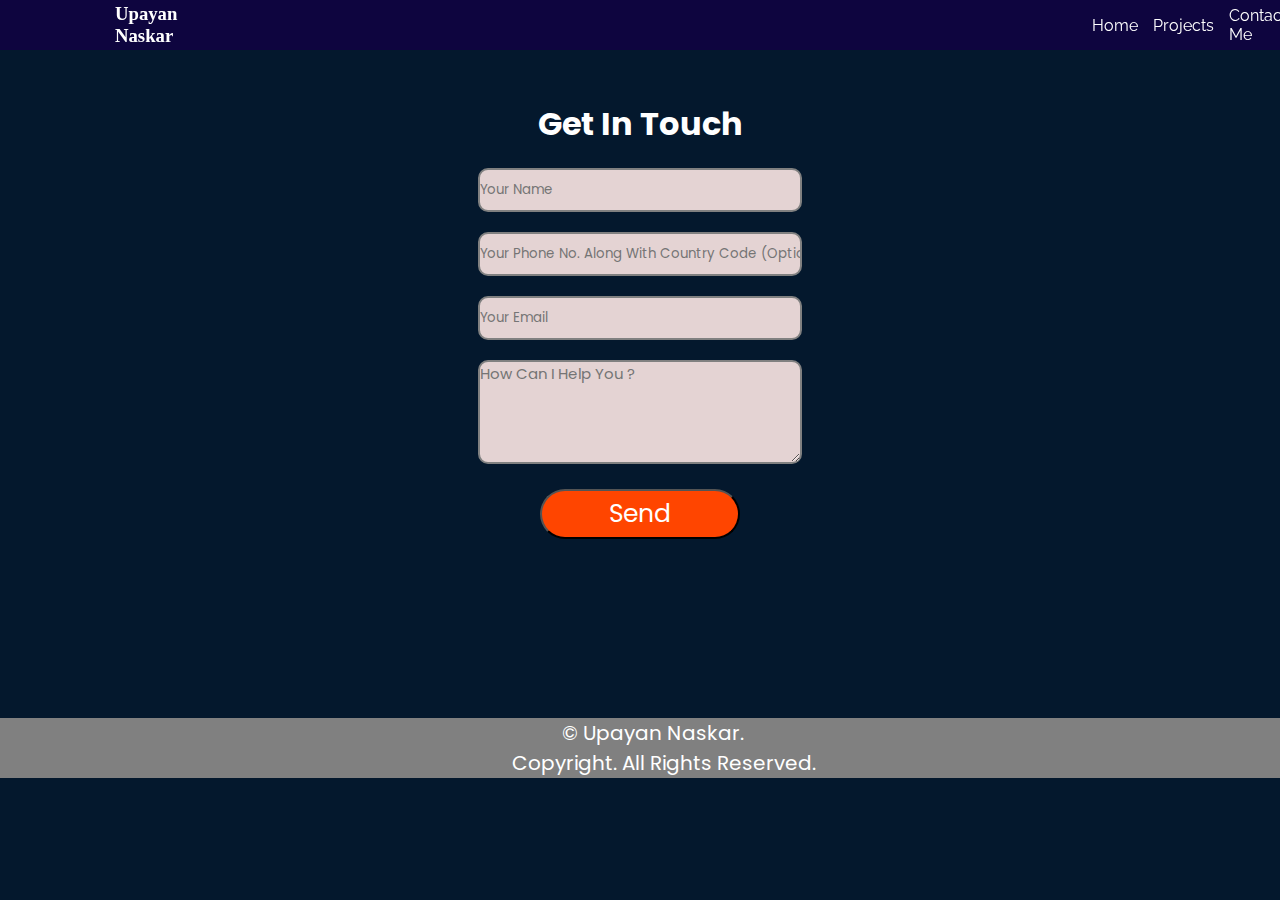
<file: pages/contact.html>
<!DOCTYPE html>
<html lang="en">

<head>
    <meta charset="UTF-8">
    <meta name="viewport" content="width=device-width, initial-scale=1.0">
    <link rel="shortcut icon" href="https://cdn-icons-png.flaticon.com/128/6478/6478099.png" type="image/x-icon">
    <title>Upayan Naskar | Dev Portfolio</title>
    <link rel="stylesheet" href="/stylesheets/contact.css">
    <link rel="stylesheet" href="https://cdnjs.cloudflare.com/ajax/libs/font-awesome/6.4.2/css/all.min.css"
        integrity="sha512-z3gLpd7yknf1YoNbCzqRKc4qyor8gaKU1qmn+CShxbuBusANI9QpRohGBreCFkKxLhei6S9CQXFEbbKuqLg0DA=="
        crossorigin="anonymous" referrerpolicy="no-referrer" />
</head>

<body>

    <!-- Header Section -->

    <header>
        <nav class="navbar">
            <i id="hamburger" class="fa-solid fa-bars"></i>
            <i id="cross" class="fa-solid fa-xmark"></i>
            <a href="/">
                <h3>Upayan Naskar</h3>
            </a>
            <div class="links">
                <a href="/">Home</a>
                <a href="/pages/projects.html">Projects</a>
                <a href="/pages/contact.html">Contact Me</a>

            </div>
            
        </nav>
        <div id="ham-menu" class="links-ham">
            <a href="/">Home</a>
            <a href="/pages/projects.html">Projects</a>
            <a href="/pages/contact.html">Contact Me</a>
        </div>
    </header>

    <!-- First Section  -->

    <div class="first-sec">
        <form onsubmit="sendEmail(); reset(); return false;">
            <h1>Get In Touch</h1>
            <input type="text" id="name" placeholder="Your Name" required>
            <input type="text" id="phone" placeholder="Your Phone No. Along With Country Code (Optional)">
            <input type="email" id="email" placeholder="Your Email" required>
            <textarea id="msg" cols="30" rows="10" placeholder="How Can I Help You ?" required></textarea><br>
            <button type="submit">Send</button>
        </form>
    </div>

    <!-- Footer  -->

    <footer>
        <div class="copyright">
            <p>
                <span>© Upayan Naskar.</span><br>
                Copyright. All Rights Reserved.
        </div>
    </footer>
</body>
<script src="/scripts/contact.js"></script>
<script src="https://smtpjs.com/v3/smtp.js"></script>

</html>
</file>
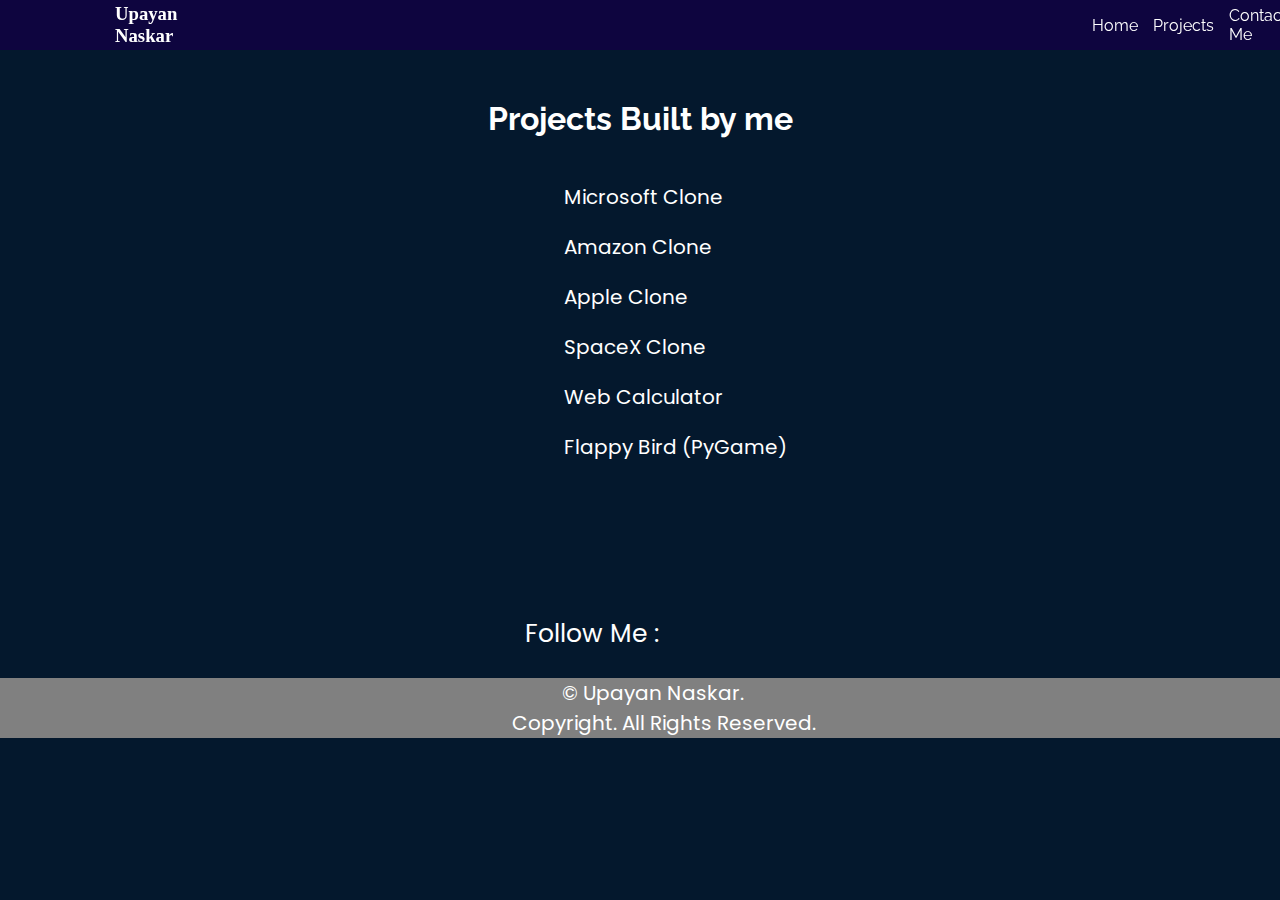
<file: pages/projects.html>
<!DOCTYPE html>
<html lang="en">

<head>
    <meta charset="UTF-8">
    <meta name="viewport" content="width=device-width, initial-scale=1.0">
    <link rel="shortcut icon" href="https://cdn-icons-png.flaticon.com/128/6478/6478099.png" type="image/x-icon">
    <title>Upayan Naskar | Dev Portfolio</title>
    <link rel="stylesheet" href="/stylesheets/projects.css">
    <link rel="stylesheet" href="https://cdnjs.cloudflare.com/ajax/libs/font-awesome/6.4.2/css/all.min.css"
        integrity="sha512-z3gLpd7yknf1YoNbCzqRKc4qyor8gaKU1qmn+CShxbuBusANI9QpRohGBreCFkKxLhei6S9CQXFEbbKuqLg0DA=="
        crossorigin="anonymous" referrerpolicy="no-referrer" />
</head>

<body>

    <!-- Header Section -->

    <header>
        <nav class="navbar">
            <i id="hamburger" class="fa-solid fa-bars"></i>
            <i id="cross" class="fa-solid fa-xmark"></i>
            <a href="/">
                <h3>Upayan Naskar</h3>
            </a>
            <div class="links">
                <a href="/">Home</a>
                <a href="/pages/projects.html">Projects</a>
                <a href="/pages/contact.html">Contact Me</a>
            </div>
           
        </nav>
        <div id="ham-menu" class="links-ham">
            <a href="/">Home</a>
            <a href="/pages/projects.html">Projects</a>
            <a href="/pages/contact.html">Contact Me</a>
        </div>
        </nav>
    </header>

    <!-- First Section  -->

    <div class="first-sec">
        <h1>Projects Built by me</h1><br>
        <ul>
            <li><a href="#">Microsoft Clone <i class="fa-solid fa-arrow-up-right-from-square"></i></a></li>
            <li><a href="#">Amazon Clone <i class="fa-solid fa-arrow-up-right-from-square"></i></a></li>
            <li><a href="#">Apple Clone <i class="fa-solid fa-arrow-up-right-from-square"></i></a></li>
            <li><a href="#">SpaceX Clone <i class="fa-solid fa-arrow-up-right-from-square"></i></a></li>
            <li><a href="#">Web Calculator <i class="fa-solid fa-arrow-up-right-from-square"></i></a></li>
            <li><a href="#">Flappy Bird (PyGame) <i class="fa-solid fa-arrow-up-right-from-square"></i></a></li>
        </ul>
    </div>

    <!-- Footer  -->

    <div class="follow">
        <p>Follow Me :
            <a target="_blank" href="https://github.com/upayan-naskar">
                <i class="fa-brands fa-github"></i></a>
            <a href="#" target="_blank">
                <i class="fa-brands fa-linkedin"></i></a>
        </p>
    </div>
    <br>
    <footer>
        <div class="copyright">
            <p>
                <span>© Upayan Naskar.</span><br>
                Copyright. All Rights Reserved.
        </div>
    </footer>
</body>

<script>
    document.getElementById("cross").style.display = "none"
    document.getElementById("hamburger").onclick = function () {
        document.getElementById('ham-menu').style.display = "flex"
        document.getElementById('hamburger').style.display = "none"
        document.getElementById('cross').style.display = "flex"
    }
    document.getElementById("cross").onclick = function () {
        document.getElementById('ham-menu').style.display = "none"
        document.getElementById('hamburger').style.display = "flex"
        document.getElementById('cross').style.display = "none"
    }
</script>

</html>
</file>
<file: stylesheets/contact.css>
@import url('https://fonts.googleapis.com/css2?family=Poppins&family=Raleway&family=Ubuntu+Mono&display=swap');

* {
    padding: 0;
    margin: 0;
}

body {
    background-color: #04182d;
    font-family: Poppins;
    color: white;
}

.navbar {
    display: flex;
    height: 50px;
    width: 100%;
    background-color: rgb(14, 5, 63);
    position: fixed;
    top: 0%;
}

.navbar .links {
    display: flex;
    margin-left: 900px;
}

.navbar a {
    display: flex;
    justify-content: center;
    align-items: center;
    font-family: Raleway;
    color: white;
    margin-left: 15px;
    text-decoration: none;
}

.navbar .links a:hover {
    color: brown;
}

.navbar .links a:active {
    
    color: aquamarine;
    font-size: 15px;
}

.navbar i {
    display: flex;
    justify-content: center;
    align-items: center;
    font-size: 30px;
    display: none;
}
.links-ham{
    width: 100%;
    height: 100px;
    background-color: #160249;
    color: white;
    font-size: 20px;
    display: flex;
    justify-content: center;
    align-items: center;
    flex-direction: column;
    margin-top:50px;
    display: none;
}
.links-ham a{
    text-decoration: none;
    color: #fff;
}
.links-ham a:hover {
    color: brown;
}

.links-ham a:active {
    
    color: aquamarine;
    font-size: 15px;
}

.navbar h3 {
    color: #fff;
    font-family: Ubuntu Mono;
    display: flex;
    justify-content: center;
    align-items: center;
    margin-left: 100px;
}

.first-sec form {
    display: flex;
    flex-direction: column;
    margin-top: 100px;
    justify-content: center;
    align-items: center;
}

.first-sec form input,
textarea {
    width: 25%;
    height: 40px;
    border: 2px solid gray;
    border-radius: 10px;
    font-family: Poppins;
    background-color: #e4d3d3;
    margin-top: 20px;
}

textarea {
    height: 100px;
    font-size: 15px;
}

button {
    background-color: orangered;
    color: white;
    font-size: 25px;
    font-family: Poppins;
    width: 200px;
    height: 50px;
    border-radius: 50px;
    margin-bottom: 14%;
}

footer {
    background-color: gray;
}

footer .copyright {
    margin-left: 40%;
    font-size: 20px;
}

footer span {
    margin-left: 50px;
}

@media only screen and (max-width: 600px) {
    .navbar .links {
       display: none;
    }
    .links-ham{
        display: none;
    }

    .navbar i {
        display: flex;
        margin-left: 5%;
    }
    .first-sec form input,
    textarea {
        width: 80%;
        height: 40px;
        border: 2px solid gray;
        border-radius: 10px;
        font-family: Poppins;
        background-color: #e4d3d3;
        margin-top: 20px;
        font-size: 11px;
    }

    textarea {
        height: 100px;
        font-size: 15px;
    }

    footer {
        background-color: gray;
    }

    footer .copyright {
        margin-left: 12%;
        font-size: 20px;
    }
}
</file>
<file: stylesheets/projects.css>
@import url('https://fonts.googleapis.com/css2?family=Poppins&family=Raleway&family=Ubuntu+Mono&display=swap');

* {
    padding: 0;
    margin: 0;
}

body {
    background-color: #04182d;
    font-family: Poppins;
    color: white;
}

.navbar {
    display: flex;
    height: 50px;
    width: 100%;
    background-color: rgb(14, 5, 63);
    position: fixed;
    top: 0%;
}

.navbar .links {
    display: flex;
    margin-left: 900px;
}

.navbar a {
    display: flex;
    justify-content: center;
    align-items: center;
    font-family: Raleway;
    color: white;
    margin-left: 15px;
    text-decoration: none;
}

.navbar .links a:hover {

    color: brown;
}

.navbar .links a:active {
    color: aquamarine;
    font-size: 15px;
}

.navbar h3 {
    color: #fff;
    font-family: Ubuntu Mono;
    display: flex;
    justify-content: center;
    align-items: center;
    margin-left: 100px;
}

.links-ham {
    width: 100%;
    height: 100px;
    background-color: #160249;
    color: white;
    font-size: 20px;
    display: flex;
    justify-content: center;
    align-items: center;
    flex-direction: column;
    margin-top: 50px;
    display: none;
}

.links-ham a {
    text-decoration: none;
    color: #fff;
}

.links-ham a:hover {
    color: brown;
}

.links-ham a:active {

    color: aquamarine;
    font-size: 15px;
}

.navbar i {
    display: flex;
    justify-content: center;
    align-items: center;
    font-size: 30px;
    display: none;
}

.first-sec {
    margin: 100px;
    display: flex;
    align-items: center;
    justify-content: center;
    flex-direction: column;
    margin-bottom: 153px;
}

.first-sec h1 {
    font-family: Raleway;
}

.first-sec ul {
    margin-left: 80px;
}

.first-sec li {
    margin-top: 20px;
    list-style: none;
}

.first-sec li a {
    text-decoration: none;
    font-size: 20px;
    color: white;
}

footer {
    background-color: gray;
}

footer .copyright {
    margin-left: 40%;
    font-size: 20px;
}

footer span {
    margin-left: 50px;
}

.follow {
    display: flex;
    margin-left: 41%;
}

.follow p {
    font-size: 25px;
}

.follow p a {
    text-decoration: none;
    color: white;
}

i {
    margin-left: 10px;
}

@media only screen and (max-width: 600px) {
    .navbar .links {
        display: none;
    }

    .links-ham {
        display: none;
    }

    .navbar i {
        display: flex;
        margin-left: 5%;
    }

    .first-sec h1 {
        font-size: 30px;
        width: 100%;
    }

    .first-sec ul {
        margin-left: 10%;
        display: flex;
        flex-direction: column;
    }

    .first-sec ul li {
        width: 10%;
    }

    .first-sec ul li a {
        display: flex;
    }

    footer {
        background-color: gray;
    }

    footer .copyright {
        margin-left: 12%;
        font-size: 20px;
    }

    .follow {
        display: flex;
        margin-left: 20%;
    }

    .follow p {
        font-size: 25px;
    }

    .follow p a {
        text-decoration: none;
        color: white;
    }

    i {
        margin-left: 10px;
    }
}
</file>
